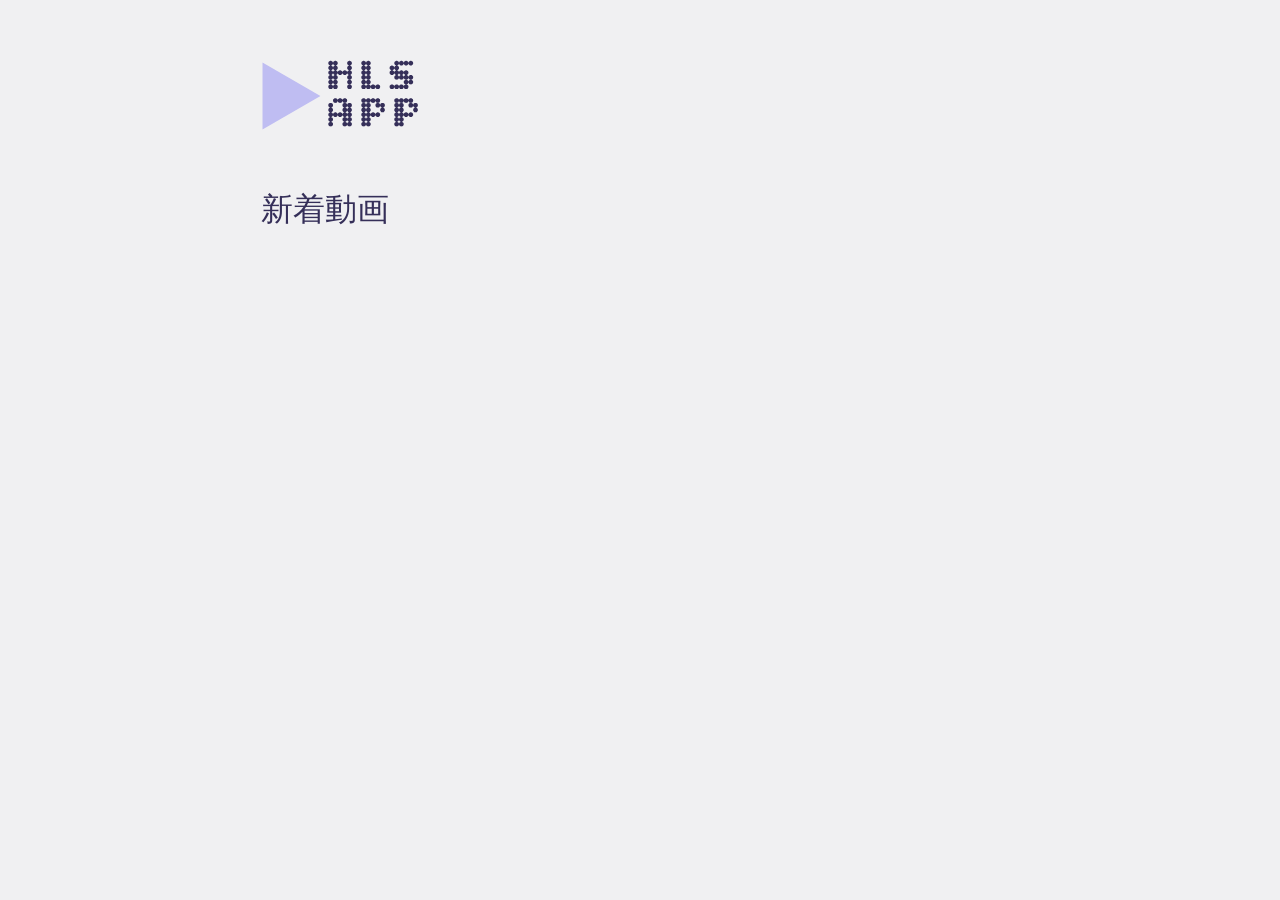
<file: front/index.html>
<!DOCTYPE html>
<html lang="ja">
    <head>
        <meta charset="UTF-8">
        <link rel="icon" type="image/png" href="/favicon.png">
        <link rel="stylesheet" href="css/style.css">
        <link rel="stylesheet" href="css/header.css">
        <link rel="stylesheet" href="css/videolist.css">
        <script src="js/main.js" type="module" defer></script>
        <script src="js/header.js" type="module" defer></script>
    </head>
    <body>
        <div class="content">
            <div class="header" id="header"></div>
            <div class="section-header">
                <p>新着動画</p>
            </div>
            <div id="video-list"></div>
        </div>
    </body>
</html>
</file>
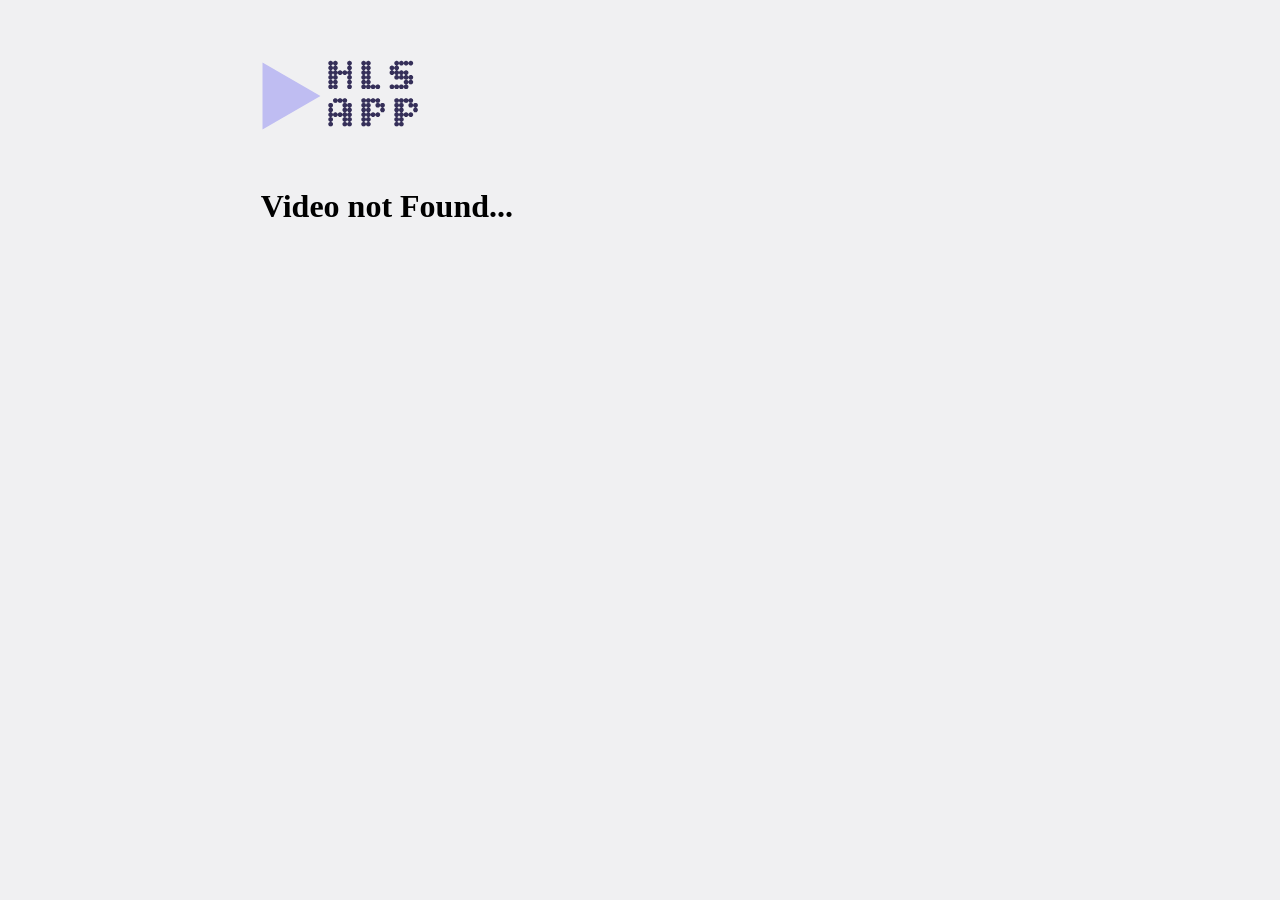
<file: front/html/detail.html>
<!DOCTYPE html>
<head>
    <meta charset="UTF-8">
    <link rel="icon" type="image/png" href="/favicon.png">
    <link rel="stylesheet" href="../css/style.css">
    <link rel="stylesheet" href="../css/header.css">
    <link rel="stylesheet" href="../css/videodetail.css">
    <script src="../js/detail.js" type="module" defer></script>
    <script src="../js/header.js" type="module" defer></script>
</head>
<html>
    <body>
        <div class="content">
            <div class="header" id="header"></div>
            <div id="video-detail"></div>
        </div>
    </body>
</html>
</file>
<file: front/css/style.css>
:root {
    /** Colors **/
    --background-primary: #FFFFFF;
    --background-secondary: #F0F0F2;
    --background-primary-selected: #E7E6EB;
    --primary: #352F59;
    --secondary: #9E99BF;
    --fill-primary: #BFBDF2;
    --fill-secondary: #DDDCF2;
    --video-background: #000000;
    --card-shadow: #352F591F;
}

/** tags **/
/* Background */
html {
    font-size: 100%;
    font-family: "Noto Sans JP";
}

body {
    background-color: var(--background-secondary);
    padding: 2rem 0;
}

h1 {
    font-size: 2rem;
    margin: 0;
}

p {
    margin: 0;
}

/** Components **/
/* Content View */
.content {
    width: 60%;
    margin: 0 auto;

    /* flex box */
    display: flex;
    flex-direction: column;
    gap: 2rem;
}

/* Section Header */
.section-header {
    color: #352F59;
    font-size: 2rem;
    font-weight: 500;   /* Medium */
    text-align: left;
}
</file>
<file: front/css/header.css>
/* Header */
.header {
    text-align: left;
    padding: 0;
}

.logo-button {
    padding: 0;
    border: none;
    background: transparent;
    cursor: pointer;
}

.logo-button > svg {
    height: 7rem;
}
</file>
<file: front/css/videolist.css>
/* Grid Container for Cards */
#video-list {
    display: grid;
    grid-template-columns: repeat(2, minmax(4rem, 1fr));
    gap: 2rem;
}

.video-detail {
    padding: 0;
    border: none;
    background: transparent;
    cursor: pointer;

    display: flex;
}

/* Card */
.video-card {
    padding: 1rem;
    background-color: var(--background-primary);
    border-radius: 0.5rem;
    box-shadow: 0rem 0.25rem 0.25rem var(--card-shadow);

    width: 100%;

    /* grid */
    display: grid;
    grid-template-rows: min-content 1fr auto;
    grid-template-columns: 1fr 3rem;
    justify-content: end;
    align-items: center;
    gap: 1rem;
}

.video-card:hover {
    background-color: var(--background-primary-selected);
}

.card-thumbnail {
    background-color: var(--video-background);
    width: 100%;
    aspect-ratio: 16 / 9;
    overflow: hidden;

    /* grid */
    grid-row: 1 / 2;
    grid-column: 1 / 3;
}

.card-thumbnail > img {
    width: 100%;
    height: 100%;
    aspect-ratio: 16 / 9;
    object-fit: contain;
}

.card-title {
    color: var(--primary);
    text-align: left;
    font-size: 1.5rem;
    font-weight: 500;   /* Medium */

    /* grid */
    grid-row: 2 / 3;
    grid-column: 1 / 3;
}

.card-date {
    color: var(--secondary);
    text-align: left;
    font-size: 1.25rem;
    font-weight: 400;   /* Regular */

    /* grid */
    grid-row: 3 / 4;
    grid-column: 1 / 2;
}

.play-icon {
    text-align: right;

    /* grid */
    grid-row: 3 / 4;
    grid-column: 2 / 3;
}

.play-icon > svg {
    fill: var(--fill-primary);
    height: 2rem;
    width: 2rem;
}
</file>
<file: front/css/videodetail.css>
/* Video Detail*/
/* Player */
video {
    width: 100%;
    height: auto;
    aspect-ratio: 16 / 9;
    background-color: var(--video-background);
}

/* Details */
.video-detail {
    display: flex;
    flex-direction: column;
    gap: 2rem;
}

/* Video information */
.detail-info {
    display: flex;
    flex-direction: column;
    gap: 1rem;
}

.detail-title {
    color: var(--primary);
    font-size: 1.5rem;
    font-weight: 500;   /* Medium */
}

.detail-date {
    color: var(--secondary);
    font-size: 1.25rem;
    font-weight: normal;
}
</file>
